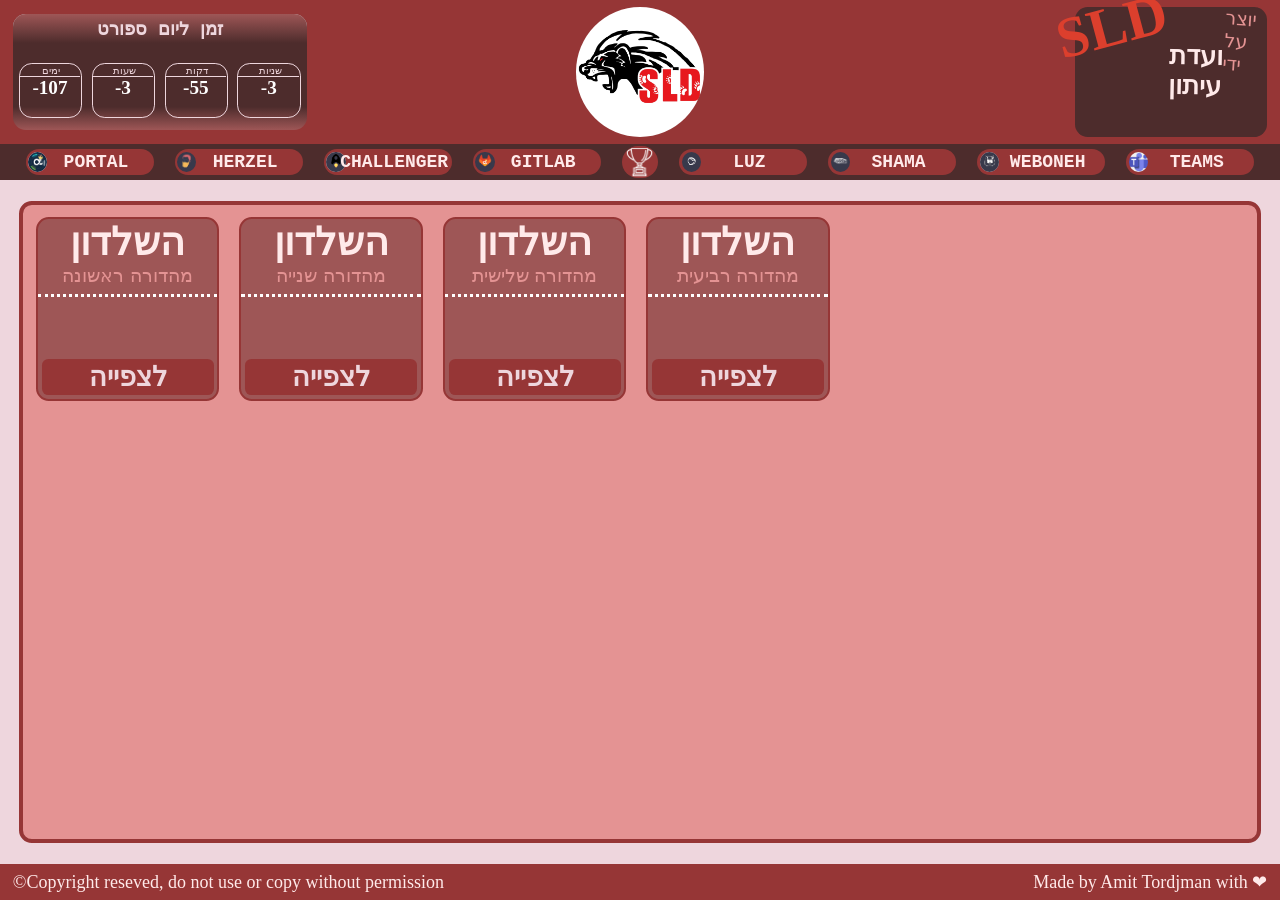
<file: index.html>
<!DOCTYPE html>
<html>
    <head>
        <meta charset="UTF-8">
		<meta name="description">
		<title>THE SLDON</title>
        <link rel="icon" type="image/x-icon" href="/images/currentLogo.jpg">

		<link rel = "stylesheet" href="./styles/index.css">
    </head>
    <body>
        <div id="navBar">
            <div id="navUpperBar">
                <div id="sportDayTimer">
                    <div id="sportDayTimerTopic">זמן ליום ספורט</div>
                    <div id="sportDayTimeDisplay">
                        <div class="timeHolder">
                            <p>ימים</p>
                            <p class="timeHolderValue" id="dayCounter"></p>
                        </div>
                        <div class="timeHolder">
                            <p>שעות</p>
                            <p class="timeHolderValue" id="hoursCounter"></p>
                        </div>
                        <div class="timeHolder">
                            <p>דקות</p>
                            <p class="timeHolderValue" id="minutesCounter"></p>
                        </div>
                        <div class="timeHolder">
                            <p>שניות</p>
                            <p class="timeHolderValue" id="secondsCounter"></p>
                        </div>
                    </div>
                </div>
                <div id="courseIcon">
                    <img src="./images/currentLogo.jpg" alt="">
                </div>
                <div id="newsPaperSign">
                    <div id="SLDSign">SLD</div>
                    <div id="newsPaperName">ועדת עיתון</div>
                    <div id="newsPaperSignSmallText">יוצר על ידי</div>
                </div>
            </div>
            
            <div id="navBottomMenu">
                <div class="navMenuButton">
                     <img src="images/bsmchLogo.png" alt="">
                     <a href="https://portal.bsmch.net/">portal</a>
                </div>
                <div class="navMenuButton">
                     <img src="images/herzlLogo.png" alt="">
                     <a href="https://herzl.bsmch.net/">herzel</a>
                </div>
                <div class="navMenuButton">
                     <img src="images/challengerLogo.png" alt="">
                     <a href="https://challenger.bsmch.net/">challenger</a>
                </div>
                <div class="navMenuButton">
                     <img src="images/gitlabLogo.jpg" alt="">
                     <a href="http://gitlab.bsmch.net/">gitlab</a>
                </div>
                <div id="leaderBoardButton">
                    <img src="./images/trophy.png" alt="">

                </div>
                <div class="navMenuButton">
                     <img src="images/luzLogo.png" alt="">
                     <a href="https://luz.bsmch.net/">Luz</a>
                </div>
                <div class="navMenuButton">
                     <img src="images/shamaLogo.png" alt="">
                     <a href="https://shama.bsmch.net/">Shama</a>
                </div>
                <div class="navMenuButton">
                     <img src="images/webonehLogo.png" alt="">
                     <a href="https://weboneh.bsmch.net/">Weboneh</a>
                </div>
                <div class="navMenuButton">
                     <img src="images/teamsLogo.webp" alt="">
                     <a href="https://teams.microsoft.com/">teams</a>
                </div>
                
            </div>
        </div>
        
        <div id="leaderboards" class="hidden">
            <div id="leaderboardsBox">
                <div id="leaderboardsCloseButton">X</div>
                <div id="leaderboardsImportantSentence"><b>תהילת עיתון זה הדבר הכי חשוב בקורס <b style="color: red;">של"ד</b> (אחרי היום ספורט ווויל)</b></div>
                <div id="leaderboardsLeaders">
                    <div id="secondPlace" class="podiumBar">
                        <div class="podiumBarPoints">2</div>
                        <div class="podiumBarName">מיכל צייטלין</div>
                    </div>
                    <div id="firstPlace" class="podiumBar">
                        <div class="podiumBarName">אלון ברזילי</div>
                        <div class="podiumBarPoints">3</div>
                        
                        <img src="./images/crown.png" alt="">

                    </div>
                    <div id="thirdPlace" class="podiumBar">
                        <div class="podiumBarPoints">2</div>
                        <div class="podiumBarName">איתי אסולין</div>
                    </div>
                </div>
                <div id="leaderboardsBottom">
                    <div class="followupPositions">4. איתי רוטמן - 2</div>
                    <div class="followupPositions">5. אביגיל אליה - 2</div>
                    <div class="followupPositions">6. עומרי שוקר - 2</div>
                    <div class="followupPositions">7. ג'וליה אירז'נסקי - 1</div>
                </div>
            </div>
        </div>

        <div id="contentSection">
            <div id="newPaperLinkGrid">
                 <div class="newsPaperGridNode">
                    <div class="newsPaperGridNodeTitle">השלדון</div>
                    <div class="newsPaperGridNodeEdition">מהדורה ראשונה</div>
                    <a class="newsPaperGridNodeButton" href="./editions/firstEdition.html">לצפייה</a>
                </div>
                <div class="newsPaperGridNode">
                    <div class="newsPaperGridNodeTitle">השלדון</div>
                    <div class="newsPaperGridNodeEdition">מהדורה שנייה</div>
                    <a class="newsPaperGridNodeButton" href="./editions/secondEdition.html">לצפייה</a>
                </div>
                <div class="newsPaperGridNode">
                    <div class="newsPaperGridNodeTitle">השלדון</div>
                    <div class="newsPaperGridNodeEdition">מהדורה שלישית</div>
                    <a class="newsPaperGridNodeButton" href="./editions/thirdEdition.html">לצפייה</a>
                </div>
                <div class="newsPaperGridNode">
                    <div class="newsPaperGridNodeTitle">השלדון</div>
                    <div class="newsPaperGridNodeEdition">מהדורה רביעית</div>
                    <a class="newsPaperGridNodeButton" href="./editions/fouthEdition.html">לצפייה</a>
                </div>
            </div>
        </div>


        <div id="lowerContentBar">
            <div id="copyRightSymbol">&#169Copyright reseved, do not use or copy without permission⁠</div>
            <div id="nameOfCreator">Made by Amit Tordjman with ❤︎⁠</div>
        </div>

        <script src="./scripts/index.js"></script>
    </body>
</html>
</file>
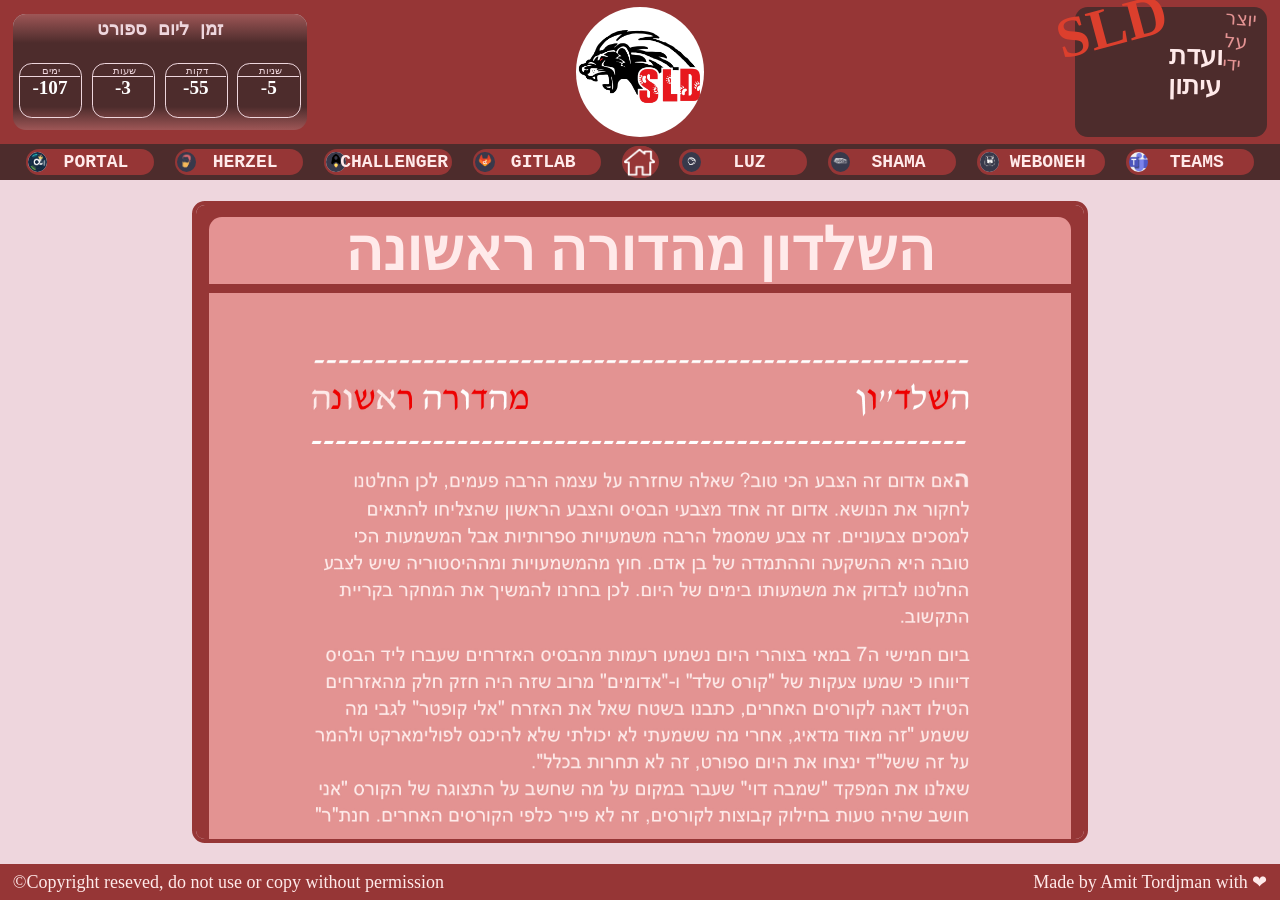
<file: editions/firstEdition.html>
<!DOCTYPE html>
<html>
    <head>
        <meta charset="UTF-8">
		<meta name="description">
		<title>THE SLDON</title>
        <link rel="icon" type="image/x-icon" href="/images/currentLogo.jpg">

		<link rel = "stylesheet" href="../styles/generalEdition.css">
    </head>
    <body>
        <div id="navBar">
            <div id="navUpperBar">
                <div id="sportDayTimer">
                    <div id="sportDayTimerTopic">זמן ליום ספורט</div>
                    <div id="sportDayTimeDisplay">
                        <div class="timeHolder">
                            <p>ימים</p>
                            <p class="timeHolderValue" id="dayCounter"></p>
                        </div>
                        <div class="timeHolder">
                            <p>שעות</p>
                            <p class="timeHolderValue" id="hoursCounter"></p>
                        </div>
                        <div class="timeHolder">
                            <p>דקות</p>
                            <p class="timeHolderValue" id="minutesCounter"></p>
                        </div>
                        <div class="timeHolder">
                            <p>שניות</p>
                            <p class="timeHolderValue" id="secondsCounter"></p>
                        </div>
                    </div>
                </div>
                <div id="courseIcon">
                    <img src="../images/currentLogo.jpg" alt="">
                </div>
                <div id="newsPaperSign">
                    <div id="SLDSign">SLD</div>
                    <div id="newsPaperName">ועדת עיתון</div>
                    <div id="newsPaperSignSmallText">יוצר על ידי</div>
                </div>
            </div>
            
             <div id="navBottomMenu">
                <div class="navMenuButton">
                     <img src="../images/bsmchLogo.png" alt="">
                     <a href="https://portal.bsmch.net/">portal</a>
                </div>
                <div class="navMenuButton">
                     <img src="../images/herzlLogo.png" alt="">
                     <a href="https://herzl.bsmch.net/">herzel</a>
                </div>
                <div class="navMenuButton">
                     <img src="../images/challengerLogo.png" alt="">
                     <a href="https://challenger.bsmch.net/">challenger</a>
                </div>
                <div class="navMenuButton">
                     <img src="../images/gitlabLogo.jpg" alt="">
                     <a href="http://gitlab.bsmch.net/">gitlab</a>
                </div>
                <div id="homeButton">
                    <a href="../index.html">
                        <img src="../images/home.png" alt="">
                    </a>
                </div>
                <div class="navMenuButton">
                     <img src="../images/luzLogo.png" alt="">
                     <a href="https://luz.bsmch.net/">Luz</a>
                </div>
                <div class="navMenuButton">
                     <img src="../images/shamaLogo.png" alt="">
                     <a href="https://shama.bsmch.net/">Shama</a>
                </div>
                <div class="navMenuButton">
                     <img src="../images/webonehLogo.png" alt="">
                     <a href="https://weboneh.bsmch.net/">Weboneh</a>
                </div>
                <div class="navMenuButton">
                     <img src="../images/teamsLogo.webp" alt="">
                     <a href="https://teams.microsoft.com/">teams</a>
                </div>
                
             </div>
        </div>
        
        <div id="contentSection">
            <div id="newPaperBlock">
                <div id="newPaperTitle">
                    השלדון מהדורה ראשונה
                </div>
                <div class="newsPicture">
                    <img src="../images/firstEdition/1.jpg" alt="">
                </div>
                <div class="newsPicture">
                    <img src="../images/firstEdition/2.jpg" alt="">
                </div>
                <div class="newsPicture">
                    <img src="../images/firstEdition/3.jpg" alt="">
                </div>
            </div>
        </div>


        <div id="lowerContentBar">
            <div id="copyRightSymbol">&#169Copyright reseved, do not use or copy without permission⁠</div>
            <div id="nameOfCreator">Made by Amit Tordjman with ❤︎⁠</div>
        </div>

        <script src="../scripts/generalCopy.js"></script>
    </body>
</html>
</file>
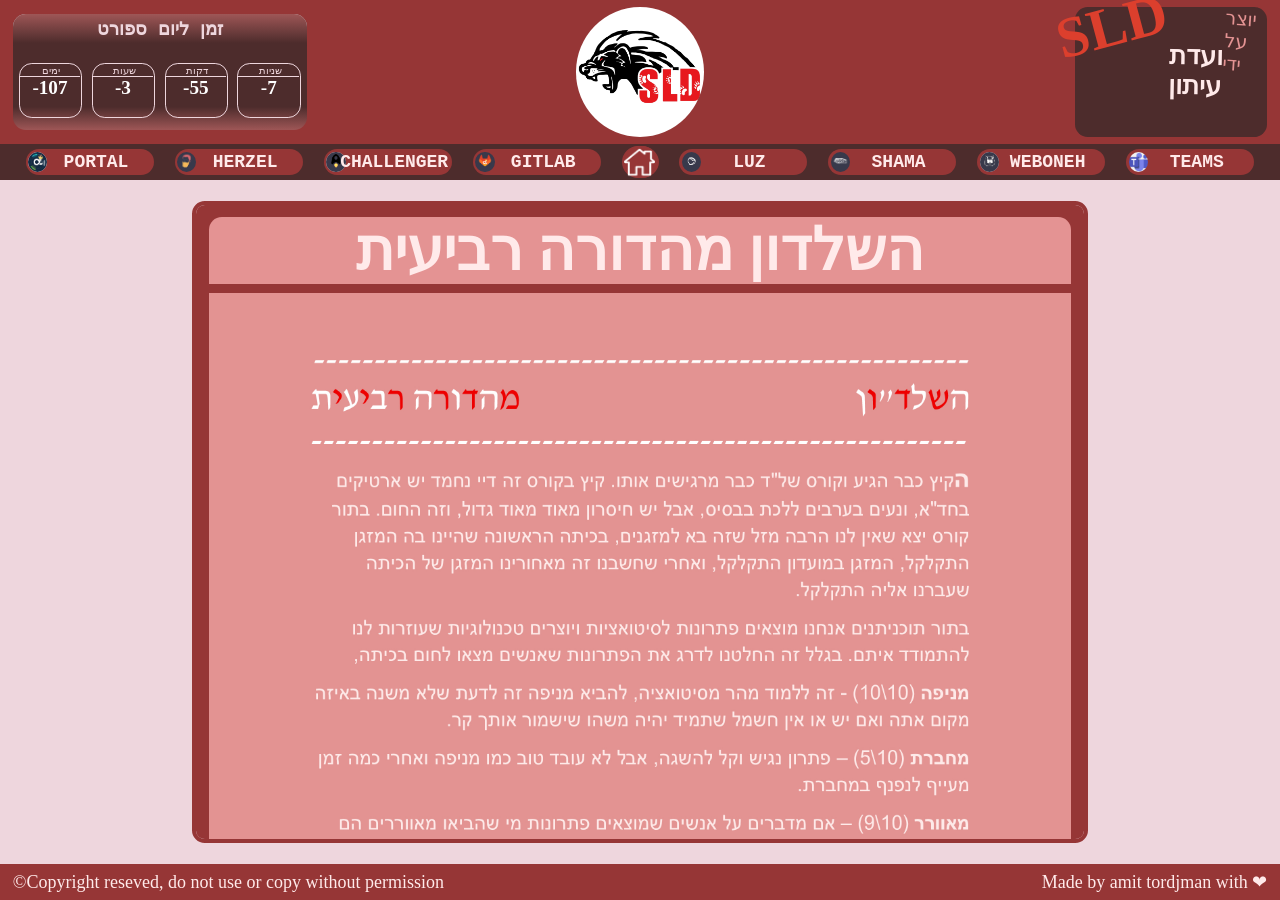
<file: editions/fouthEdition.html>
<!DOCTYPE html>
<html>
    <head>
        <meta charset="UTF-8">
		<meta name="description">
		<title>THE SLDON</title>
        <link rel="icon" type="image/x-icon" href="/images/currentLogo.jpg">

		<link rel = "stylesheet" href="../styles/generalEdition.css">
    </head>
    <body>
        <div id="navBar">
            <div id="navUpperBar">
                <div id="sportDayTimer">
                    <div id="sportDayTimerTopic">זמן ליום ספורט</div>
                    <div id="sportDayTimeDisplay">
                        <div class="timeHolder">
                            <p>ימים</p>
                            <p class="timeHolderValue" id="dayCounter"></p>
                        </div>
                        <div class="timeHolder">
                            <p>שעות</p>
                            <p class="timeHolderValue" id="hoursCounter"></p>
                        </div>
                        <div class="timeHolder">
                            <p>דקות</p>
                            <p class="timeHolderValue" id="minutesCounter"></p>
                        </div>
                        <div class="timeHolder">
                            <p>שניות</p>
                            <p class="timeHolderValue" id="secondsCounter"></p>
                        </div>
                    </div>
                </div>
                <div id="courseIcon">
                    <img src="../images/currentLogo.jpg" alt="">
                </div>
                <div id="newsPaperSign">
                    <div id="SLDSign">SLD</div>
                    <div id="newsPaperName">ועדת עיתון</div>
                    <div id="newsPaperSignSmallText">יוצר על ידי</div>
                </div>
            </div>
            
             <div id="navBottomMenu">
                <div class="navMenuButton">
                     <img src="../images/bsmchLogo.png" alt="">
                     <a href="https://portal.bsmch.net/">portal</a>
                </div>
                <div class="navMenuButton">
                     <img src="../images/herzlLogo.png" alt="">
                     <a href="https://herzl.bsmch.net/">herzel</a>
                </div>
                <div class="navMenuButton">
                     <img src="../images/challengerLogo.png" alt="">
                     <a href="https://challenger.bsmch.net/">challenger</a>
                </div>
                <div class="navMenuButton">
                     <img src="../images/gitlabLogo.jpg" alt="">
                     <a href="http://gitlab.bsmch.net/">gitlab</a>
                </div>
                <div id="homeButton">
                    <a href="../index.html">
                        <img src="../images/home.png" alt="">
                    </a>
                </div>
                <div class="navMenuButton">
                     <img src="../images/luzLogo.png" alt="">
                     <a href="https://luz.bsmch.net/">Luz</a>
                </div>
                <div class="navMenuButton">
                     <img src="../images/shamaLogo.png" alt="">
                     <a href="https://shama.bsmch.net/">Shama</a>
                </div>
                <div class="navMenuButton">
                     <img src="../images/webonehLogo.png" alt="">
                     <a href="https://weboneh.bsmch.net/">Weboneh</a>
                </div>
                <div class="navMenuButton">
                     <img src="../images/teamsLogo.webp" alt="">
                     <a href="https://teams.microsoft.com/">teams</a>
                </div>
                
             </div>
        </div>
        
        <div id="contentSection">
            <div id="newPaperBlock">
                <div id="newPaperTitle">
                    השלדון מהדורה רביעית
                </div>
                <div class="newsPicture">
                    <img src="../images/fourthEdition/1.jpg" alt="">
                </div>
                <div class="newsPicture">
                    <img src="../images/fourthEdition/2.jpg" alt="">
                </div>
                <div class="newsPicture">
                    <img src="../images/fourthEdition/3.jpg" alt="">
                </div>
                <div class="newsPicture">
                    <img src="../images/fourthEdition/4.jpg" alt="">
                </div>
                <div class="newsPicture">
                    <img src="../images/fourthEdition/5.jpg" alt="">
                </div>
            </div>
        </div>


        <div id="lowerContentBar">
            <div id="copyRightSymbol">&#169Copyright reseved, do not use or copy without permission⁠</div>
            <div id="nameOfCreator">Made by amit tordjman with ❤︎⁠</div>
        </div>

        <script src="../scripts/generalCopy.js"></script>
    </body>
</html>
</file>
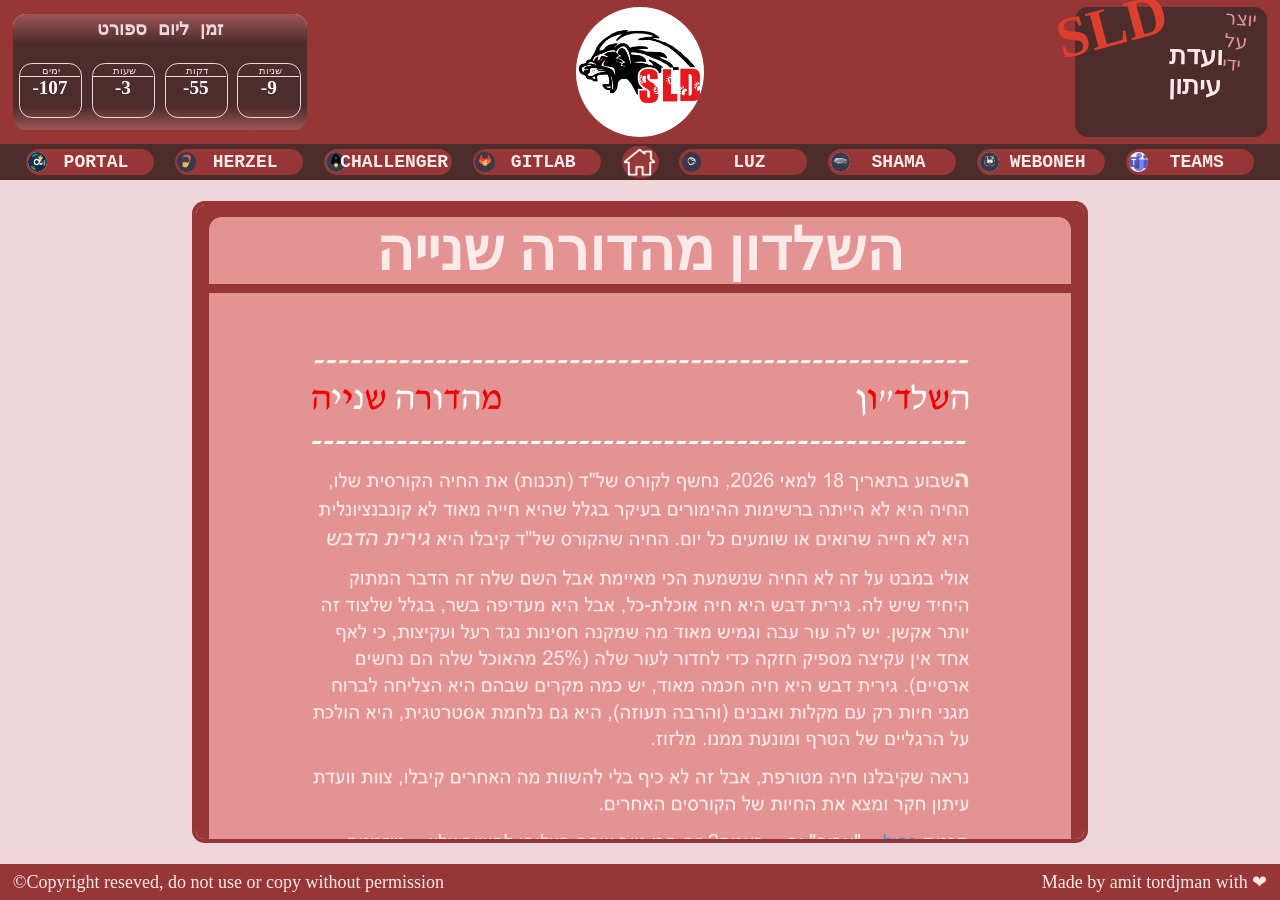
<file: editions/secondEdition.html>
<!DOCTYPE html>
<html>
    <head>
        <meta charset="UTF-8">
		<meta name="description">
		<title>THE SLDON</title>
        <link rel="icon" type="image/x-icon" href="/images/currentLogo.jpg">

		<link rel = "stylesheet" href="../styles/generalEdition.css">
    </head>
    <body>
        <div id="navBar">
            <div id="navUpperBar">
                <div id="sportDayTimer">
                    <div id="sportDayTimerTopic">זמן ליום ספורט</div>
                    <div id="sportDayTimeDisplay">
                        <div class="timeHolder">
                            <p>ימים</p>
                            <p class="timeHolderValue" id="dayCounter"></p>
                        </div>
                        <div class="timeHolder">
                            <p>שעות</p>
                            <p class="timeHolderValue" id="hoursCounter"></p>
                        </div>
                        <div class="timeHolder">
                            <p>דקות</p>
                            <p class="timeHolderValue" id="minutesCounter"></p>
                        </div>
                        <div class="timeHolder">
                            <p>שניות</p>
                            <p class="timeHolderValue" id="secondsCounter"></p>
                        </div>
                    </div>
                </div>
                <div id="courseIcon">
                    <img src="../images/currentLogo.jpg" alt="">
                </div>
                <div id="newsPaperSign">
                    <div id="SLDSign">SLD</div>
                    <div id="newsPaperName">ועדת עיתון</div>
                    <div id="newsPaperSignSmallText">יוצר על ידי</div>
                </div>
            </div>
            
             <div id="navBottomMenu">
                <div class="navMenuButton">
                     <img src="../images/bsmchLogo.png" alt="">
                     <a href="https://portal.bsmch.net/">portal</a>
                </div>
                <div class="navMenuButton">
                     <img src="../images/herzlLogo.png" alt="">
                     <a href="https://herzl.bsmch.net/">herzel</a>
                </div>
                <div class="navMenuButton">
                     <img src="../images/challengerLogo.png" alt="">
                     <a href="https://challenger.bsmch.net/">challenger</a>
                </div>
                <div class="navMenuButton">
                     <img src="../images/gitlabLogo.jpg" alt="">
                     <a href="http://gitlab.bsmch.net/">gitlab</a>
                </div>
                <div id="homeButton">
                    <a href="../index.html">
                        <img src="../images/home.png" alt="">
                    </a>
                </div>
                <div class="navMenuButton">
                     <img src="../images/luzLogo.png" alt="">
                     <a href="https://luz.bsmch.net/">Luz</a>
                </div>
                <div class="navMenuButton">
                     <img src="../images/shamaLogo.png" alt="">
                     <a href="https://shama.bsmch.net/">Shama</a>
                </div>
                <div class="navMenuButton">
                     <img src="../images/webonehLogo.png" alt="">
                     <a href="https://weboneh.bsmch.net/">Weboneh</a>
                </div>
                <div class="navMenuButton">
                     <img src="../images/teamsLogo.webp" alt="">
                     <a href="https://teams.microsoft.com/">teams</a>
                </div>
                
             </div>
        </div>
        
        <div id="contentSection">
            <div id="newPaperBlock">
                <div id="newPaperTitle">
                    השלדון מהדורה שנייה
                </div>
                <div class="newsPicture">
                    <img src="../images/secondEdition/1.jpg" alt="">
                </div>
                <div class="newsPicture">
                    <img src="../images/secondEdition/2.jpg" alt="">
                </div>
                <div class="newsPicture">
                    <img src="../images/secondEdition/3.jpg" alt="">
                </div>
                <div class="newsPicture">
                    <img src="../images/secondEdition/4.jpg" alt="">
                </div>
            </div>
        </div>


        <div id="lowerContentBar">
            <div id="copyRightSymbol">&#169Copyright reseved, do not use or copy without permission⁠</div>
            <div id="nameOfCreator">Made by amit tordjman with ❤︎⁠</div>
        </div>

        <script src="../scripts/generalCopy.js"></script>
    </body>
</html>
</file>
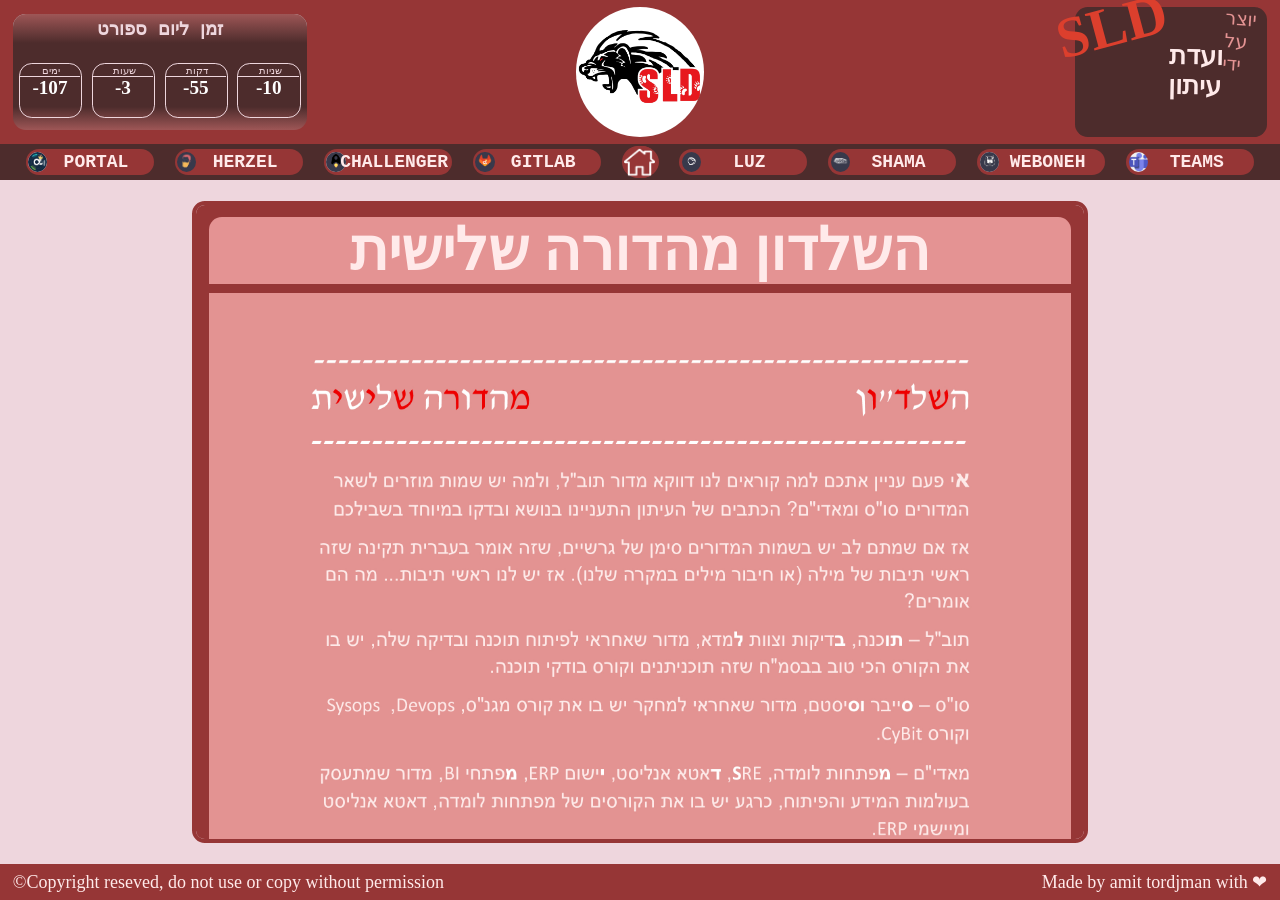
<file: editions/thirdEdition.html>
<!DOCTYPE html>
<html>
    <head>
        <meta charset="UTF-8">
		<meta name="description">
		<title>THE SLDON</title>
        <link rel="icon" type="image/x-icon" href="/images/currentLogo.jpg">

		<link rel = "stylesheet" href="../styles/generalEdition.css">
    </head>
    <body>
        <div id="navBar">
            <div id="navUpperBar">
                <div id="sportDayTimer">
                    <div id="sportDayTimerTopic">זמן ליום ספורט</div>
                    <div id="sportDayTimeDisplay">
                        <div class="timeHolder">
                            <p>ימים</p>
                            <p class="timeHolderValue" id="dayCounter"></p>
                        </div>
                        <div class="timeHolder">
                            <p>שעות</p>
                            <p class="timeHolderValue" id="hoursCounter"></p>
                        </div>
                        <div class="timeHolder">
                            <p>דקות</p>
                            <p class="timeHolderValue" id="minutesCounter"></p>
                        </div>
                        <div class="timeHolder">
                            <p>שניות</p>
                            <p class="timeHolderValue" id="secondsCounter"></p>
                        </div>
                    </div>
                </div>
                <div id="courseIcon">
                    <img src="../images/currentLogo.jpg" alt="">
                </div>
                <div id="newsPaperSign">
                    <div id="SLDSign">SLD</div>
                    <div id="newsPaperName">ועדת עיתון</div>
                    <div id="newsPaperSignSmallText">יוצר על ידי</div>
                </div>
            </div>
            
             <div id="navBottomMenu">
                <div class="navMenuButton">
                     <img src="../images/bsmchLogo.png" alt="">
                     <a href="https://portal.bsmch.net/">portal</a>
                </div>
                <div class="navMenuButton">
                     <img src="../images/herzlLogo.png" alt="">
                     <a href="https://herzl.bsmch.net/">herzel</a>
                </div>
                <div class="navMenuButton">
                     <img src="../images/challengerLogo.png" alt="">
                     <a href="https://challenger.bsmch.net/">challenger</a>
                </div>
                <div class="navMenuButton">
                     <img src="../images/gitlabLogo.jpg" alt="">
                     <a href="http://gitlab.bsmch.net/">gitlab</a>
                </div>
                <div id="homeButton">
                    <a href="../index.html">
                        <img src="../images/home.png" alt="">
                    </a>
                </div>
                <div class="navMenuButton">
                     <img src="../images/luzLogo.png" alt="">
                     <a href="https://luz.bsmch.net/">Luz</a>
                </div>
                <div class="navMenuButton">
                     <img src="../images/shamaLogo.png" alt="">
                     <a href="https://shama.bsmch.net/">Shama</a>
                </div>
                <div class="navMenuButton">
                     <img src="../images/webonehLogo.png" alt="">
                     <a href="https://weboneh.bsmch.net/">Weboneh</a>
                </div>
                <div class="navMenuButton">
                     <img src="../images/teamsLogo.webp" alt="">
                     <a href="https://teams.microsoft.com/">teams</a>
                </div>
                
             </div>
        </div>
        
        <div id="contentSection">
            <div id="newPaperBlock">
                <div id="newPaperTitle">
                    השלדון מהדורה שלישית
                </div>
                <div class="newsPicture">
                    <img src="../images/thirdEdition/1.jpg" alt="">
                </div>
                <div class="newsPicture">
                    <img src="../images/thirdEdition/2.jpg" alt="">
                </div>
                <div class="newsPicture">
                    <img src="../images/thirdEdition/3.jpg" alt="">
                </div>
                <div class="newsPicture">
                    <img src="../images/thirdEdition/4.jpg" alt="">
                </div>
                <div class="newsPicture">
                    <img src="../images/thirdEdition/5.jpg" alt="">
                </div>
            </div>
        </div>


        <div id="lowerContentBar">
            <div id="copyRightSymbol">&#169Copyright reseved, do not use or copy without permission⁠</div>
            <div id="nameOfCreator">Made by amit tordjman with ❤︎⁠</div>
        </div>

        <script src="../scripts/generalCopy.js"></script>
    </body>
</html>
</file>
<file: styles/index.css>
:root {
    --bg_color: #EED6DD;
    --subBg_color: #963636;
    --darkBg_color: #4d2c2c;
    --hoverbBg_color: #9e5656;

    --font_color: #40140F;
    --fontOnDark_color: #ffeaea;

    --lightShadow_color: #c06363;
    --shadow_color: #e49393;
    --impVar_color: #DC3F2D;
    --tempColor: #4bff04;

    --firstPlace_color: #FFDF00;
    --secondPlace_color: #C0C0C0;
    --thirdPlace_color: #CD7F32;
}


* {
    background-color: var(--bg_color);
    color: var(--font_color);
    user-select: none;
    margin: 0;
}

#navBar {
    background-color: var(--subBg_color);
    position: relative;
    display: block;
    top: 0;
    left: 0;
    width: 100vw;
    height: 20vh;
    /* justify-items: center; horizotally*/
    /*align-content: center; /* vertically */
    z-index: 10;
}

#navBottomMenu {
    position: relative;
    width: 100vw;
    height: 4vh;
    top: 0%;
    background-color: var(--darkBg_color);
    display: flex;
    justify-content: space-between;
    align-items: center;
    
}

#navBottomMenu :first-child {
    margin-left: 2%;
}

#navBottomMenu :last-child {
    margin-right: 2%;
}

.navMenuButton {
    display: flex;
    position: relative;
    background-color: var(--subBg_color);
    color: var(--fontOnDark_color);
    height: 70%;
    width: 10%;
    border-radius: 4vw;
    font-size:2vh;
    align-items: center; /* align vertically */

}

.navMenuButton:hover {
    background-color: var(--hoverbBg_color);
}

.navMenuButton:active {
    background-color: var(--bg_color);
    color: var(--font_color);
}

.navMenuButton img {
    position: absolute;
    left: 0%;
    height: 80%;
    width: 15%;
    border-radius: 100%;
}

.navMenuButton a {
    color: inherit;
    position: relative;
    text-transform: uppercase;
    text-decoration: none;
    background-color: transparent;
    font-size: 100%;
    left: 55%;
    transform: translateX(-50%);
    font-family:'Courier New', Courier, monospace;
    font-weight:550;
    pointer-events: none;
}

#navUpperBar {
    position: relative;
    width: 100vw;
    height: 16vh;
    top: 0%;
    background-color: var(--subBg_color);
    display: flex;
    justify-content: space-between;
    align-items: center;
}

#sportDayTimer {
    background-image: linear-gradient(to bottom, var(--darkBg_color) 80%,var(--hoverbBg_color));
    width: 23%;
    height: 80%;
    margin-left: 1%;
    border-radius: 1vw;
    display: flexbox;
}

#sportDayTimerTopic {
    background-image: linear-gradient(to top,var(--darkBg_color) ,var(--hoverbBg_color));
    height: 25%;
    border-radius: inherit;
    border-bottom-left-radius: 1%;
    border-bottom-right-radius: 1%;
    align-content: center;
    justify-content: center;
    text-align: center;
    font-family: 'Courier New', Courier, monospace;
    font-weight: 900;
    border-bottom: var(--darkBg_color) 0.35vh solid;
    font-size: 2vh;
    color: var(--bg_color);
}

#sportDayTimeDisplay {
    width: 100%;
    height: 77%;
    border-radius: inherit;
    border-top-left-radius: 1%;
    border-top-right-radius: 1%;
    background-color: transparent;
    display: flex;
    justify-content: space-between;
    align-items: center;
}

#sportDayTimeDisplay :first-child {
    margin-left: 2%;
}

#sportDayTimeDisplay :last-child {
    margin-right: 2%;
}

.timeHolder {
    position: relative;
    background-color: transparent;
    border: 0.1vw solid var(--bg_color);
    font-size: 0.8vw;
    width: 21%;
    height: 60%;
    border-radius: 1vw;
}

.timeHolder p {
    background-color: transparent;
    color: var(--bg_color);
    text-align: center;
}

.timeHolderValue {
    font-size: 1.5vw;
    color: white !important;
    font-weight: 700;
    border-top: solid 0.1vw var(--bg_color);
}

#courseIcon {
    position: relative;
    display: block;
    height: 90%;
    width: 10%;
    right: 4%;
    background-color: transparent;
}

#courseIcon img {
    position: absolute;
    top: 0%;
    border-radius: 100%;
    height: 100%;
    width: 100%;
    background-color: #4bff04;
}

#newsPaperSign {
    margin-right: 1%;
    width: 15%;
    height: 90%;
    background-color: var(--darkBg_color) !important;
    color: var(--fontOnDark_color) !important;
    border-radius: 1vw;
    display: flex;
    justify-items: center; /* horizotally*/
    align-content: center; /* vertically */
}

#SLDSign {
    position: relative;
    top: -12%;
    left: -6%;
    background-color: transparent;
    color: var(--impVar_color);
    rotate: -15deg;
    font-weight: 700;
    font-size: 4.5vw;
    z-index: 1;
    font-family:Cambria, Cochin, Georgia, Times, 'Times New Roman', serif;
}

#newsPaperName {
    position: relative;
    left: 4%;
    top: 26%;
    transform: translateX(-50%);
    background-color: transparent;
    font-size: 2vw;
    font-weight: 700;
    rotate: 1deg;
    font-family:Verdana, Geneva, Tahoma, sans-serif;
    color: inherit;
}

#newsPaperSignSmallText {
    position: relative;
    left: -10%;
    top: 0%;
    background-color: transparent;
    font-size: 1.5vw;
    rotate: 4deg;
    color: var(--shadow_color);
}

#lowerContentBar {
    display: flex;
    position: relative;
    width: 100vw;
    height: 4vh;
    background-color: var(--subBg_color);
    font-size: 2vh;
    align-items: center;
    justify-content: space-between;
}

#lowerContentBar div {
    background-color: transparent;
    color: var(--fontOnDark_color);
}

#nameOfCreator {
    position: relative;
    right: 1%;
}

#copyRightSymbol {
    position: relative;
    left: 1%;
}

#contentSection {
    position: relative;
    display: flex;
    width: 100vw;
    height: 76vh;
    background-color: transparent;
    justify-content: center;
    align-items: center;
}

#newPaperLinkGrid {
    background-color: var(--shadow_color);
    position: relative;
    width: 97%;
    height: 94%;
    border-radius: 1vw;
    border: 0.5vh solid var(--subBg_color);
    display: grid;
    grid-template-columns: repeat(6,1fr);
    gap: 1vw;
    grid-row-gap: 1vw;
    box-sizing: border-box;
    padding: 1vw;
    overflow-y: scroll;
}

.newsPaperGridNode {
    position: relative;
    background-color:var(--hoverbBg_color); 
    border-radius: inherit;
    border: 0.21vw solid var(--subBg_color);
    height: 14vw;  
    width:  14vw;
}

/* width */
::-webkit-scrollbar {
    margin-right: 20vw;
    width: 1vw;
    border-radius: 40vw;
}

/* Track */
::-webkit-scrollbar-track {
  background-image: linear-gradient(to left,var(--subBg_color) 30%,var(--impVar_color));
  border-top-right-radius: 0.7vw;
  border-bottom-right-radius: 0.7vw;
  border-top-left-radius: 0.3vw;
  border-bottom-left-radius: 0.3vw;
}

/* Handle */
::-webkit-scrollbar-thumb {
  background: var(--lightShadow_color);
  border-radius: 4vw;
}

/* Handle on hover */
::-webkit-scrollbar-thumb:hover {
  background: var(--hoverbBg_color);
}
::-webkit-scrollbar-thumb:active {
  background: var(--darkBg_color);
}


::-webkit-scrollbar-button {
    display: none;
}

.newsPaperGridNodeTitle {
    position: relative;
    background-color: transparent;
    color: var(--fontOnDark_color);
    justify-self: center;
    font-size: 3vw;
    width: 100%;
    text-align: center;
    font-weight: 600;
}

.newsPaperGridNodeEdition {
    position: relative;
    background-color: transparent;
    text-align: center;
    color: var(--shadow_color);
    font-size: 1.5vw;
    border-bottom: 0.3vw dotted white;
    padding-bottom: 0.5vw;
    font-family:Verdana, Geneva, Tahoma, sans-serif;
}

.newsPaperGridNodeButton {
    position: absolute;
    width: 96%;
    justify-self: center;
    text-align: center;
    bottom: 2%;
    height: 20%;
    border-radius: 0.5vw;
    align-content: center;
    background-color: var(--subBg_color);
    font-size: 3vh;
    color: var(--bg_color);
    font-weight: 600;
    text-decoration: none;
    left: 50%;
    transform: translateX(-50%);
}

.newsPaperGridNodeButton:hover {
    background-color: var(--shadow_color);
    color: var(--fontOnDark_color);
    transition: 0.6s;
}


.newsPaperGridNodeButton:active {
    background-color: var(--font_color);
    color: var(--fontOnDark_color);
    transition: 0.4s;
}

.newsPaperGridNodeValue {
    visibility: hidden;
    pointer-events: none;
    width: 0%;
    height: 0%;
    margin: 0;
    padding: 0;
}

#leaderBoardButton {
    position: relative;
    display: block;
    background-color: var(--subBg_color);
    height: 90%;
    width: 4vh;
    border-radius: 40vw;
    justify-items: center; /* horizotally*/
    align-content: center; /* vertically */
}

#leaderBoardButton img {
    position: absolute;
    height: 85%;
    width: 85%;
    top: 50%;
    transform: translateY(-50%);
    left: 4%;
    background-color: transparent;
}

#leaderBoardButton:hover {
    background-color: var(--hoverbBg_color);
}

#leaderBoardButton:active {
    background-color: var(--bg_color);
    color: var(--font_color);
}

#leaderboards {
    position: absolute;
    width: 100vw;
    height: 100vh;
    left: 0;
    top: 0;
    z-index: 20;
    background-color: rgba(0, 0, 0, 0.35);
    justify-items: center;
}

#leaderboardsBox {
    position: absolute;
    top: 50%;
    transform: translateY(-50%);
    height: 90%;
    width: 60%;
    background-color: var(--shadow_color);
    border-radius: 2vw;
    justify-items: center;
    border: solid 0.6vw var(--lightShadow_color) !important;
    border-bottom:  solid 0.6vw var(--lightShadow_color) !important;
}

#leaderboardsImportantSentence {
    position: relative;
    margin-top: 1vh;
    margin-bottom: 1vh;
    top: 0;
    width: fit-content;
    padding: 2vh;
    border-radius: 3vw;
    text-align: center;
    font-size: 3vh;
    color: var(--fontOnDark_color);
    background-color: var(--hoverbBg_color);
}

#leaderboardsImportantSentence b {
    color: inherit;
    background-color: transparent;
}

.hidden {
    display: none;
}

#leaderboardsCloseButton {
    position: absolute;
    top: 2vh;
    right: 2vh;
    width: 3vw;
    height: 3vw;
    background-color: var(--lightShadow_color);
    border-radius: 100%;
    z-index: inherit+1;
    text-align: center;
    align-content: center; /* vertically */
    font-size: 1.25vw;
    color: var(--fontOnDark_color);
    font-weight: 600;
    font-family:'Gill Sans', 'Gill Sans MT', Calibri, 'Trebuchet MS', sans-serif;
}

#leaderboardsCloseButton:hover {
    background-color: var(--hoverbBg_color);
}

#leaderboardsCloseButton:active {
    background-color: var(--darkBg_color);
    color: var(--impVar_color);
}

#leaderboardsLeaders {
    position: relative;
    display: flex;
    height: 80%;
    width: 100%;
    background-color: inherit;
    border-bottom: solid 0.4vh var(--hoverbBg_color);
    justify-content: space-between;
}

#leaderboardsLeaders :first-child {
    margin-left: 2vw;
}

#leaderboardsLeaders :last-child {
    margin-right: 2vw;
}

.podiumBar {
    position: relative;
    justify-items: center !important;
    bottom: 0;
    background-color: #4bff04;
    width: 29%;
    height: 30%;
    margin-top: auto;
    margin-bottom: 2vh;
    padding-top: 0;
    border-top-left-radius: 1vw;
    border-top-right-radius: 1vw;
}

#firstPlace {
    background-color: var(--firstPlace_color);
    height: 70%;
    justify-items: center !important; 
}

#firstPlace img {
    position: relative;
    background-color: transparent;
    width: 90%;
    height: 25%;
    left: 50%;
    transform: translateX(-50%);
    top: -20vh;
}

#secondPlace {
    background-color: var(--secondPlace_color);
    height: 55%;
}

#thirdPlace {
    background-color: var(--thirdPlace_color);
    height: 40%;
}

.podiumBarName {
    text-align: center;
    margin: 0 !important;
    position: absolute;
    top: -4.8vh;
    font-size: 2.5vw;
    background-color: transparent;
    color: var(--fontOnDark_color);
    font-weight: 700;
}

.podiumBarPoints {
    margin: 0 !important;
    background-color: inherit;
    color: var(--font_color);
    font-size: 2vw;
}

#leaderboardsBottom {
    position: relative;
    display: flex;
    height: 10%;
    width: 100%;
    background-color: inherit;
    border-bottom-left-radius: inherit;
    border-bottom-right-radius: inherit;
    justify-content: space-between;
    align-items: center;
}

#leaderboardsBottom :last-child {
    margin-right: 2vw;
}

#leaderboardsBottom :first-child {
    margin-left: 2vw;
}

.followupPositions {
    background-color: var(--hoverbBg_color);
    color: var(--fontOnDark_color);
    width: 20%;
    height: 40%;
    text-align: center;
    align-content: center;
    border: solid 0.2vw var(--lightShadow_color);
    border-radius: 1vw;
    font-size: 1.5vw;
}
</file>
<file: styles/generalEdition.css>
:root {
    --bg_color: #EED6DD;
    --subBg_color: #963636;
    --darkBg_color: #4d2c2c;
    --hoverbBg_color: #9e5656;

    --font_color: #40140F;
    --fontOnDark_color: #ffeaea;

    --lightShadow_color: #c06363;
    --shadow_color: #e49393;
    --impVar_color: #DC3F2D;
    --tempColor: #4bff04;
}


* {
    background-color: var(--bg_color);
    color: var(--font_color);
    user-select: none;
    margin: 0;
}

#navBar {
    background-color: var(--subBg_color);
    position: relative;
    display: block;
    top: 0;
    left: 0;
    width: 100vw;
    height: 20vh;
    /* justify-items: center; horizotally*/
    /*align-content: center; /* vertically */
    z-index: 100;
}

#navBottomMenu {
    position: relative;
    width: 100vw;
    height: 4vh;
    top: 0%;
    background-color: var(--darkBg_color);
    display: flex;
    justify-content: space-between;
    align-items: center;
    
}

#navBottomMenu :first-child {
    margin-left: 2%;
}

#navBottomMenu :last-child {
    margin-right: 2%;
}

.navMenuButton {
    display: flex;
    position: relative;
    background-color: var(--subBg_color);
    color: var(--fontOnDark_color);
    height: 70%;
    width: 10%;
    border-radius: 4vw;
    font-size:2vh;
    align-items: center; /* align vertically */

}

.navMenuButton:hover {
    background-color: var(--hoverbBg_color);
}

.navMenuButton:active {
    background-color: var(--bg_color);
    color: var(--font_color);
}

.navMenuButton img {
    position: absolute;
    left: 0%;
    height: 80%;
    width: 15%;
    border-radius: 100%;
}

.navMenuButton a {
    color: inherit;
    position: relative;
    text-transform: uppercase;
    text-decoration: none;
    background-color: transparent;
    font-size: 100%;
    left: 55%;
    transform: translateX(-50%);
    font-family:'Courier New', Courier, monospace;
    font-weight:550;
    pointer-events: none;
}

#navUpperBar {
    position: relative;
    width: 100vw;
    height: 16vh;
    top: 0%;
    background-color: var(--subBg_color);
    display: flex;
    justify-content: space-between;
    align-items: center;
}

#sportDayTimer {
    background-image: linear-gradient(to bottom, var(--darkBg_color) 80%,var(--hoverbBg_color));
    width: 23%;
    height: 80%;
    margin-left: 1%;
    border-radius: 1vw;
    display: flexbox;
}

#sportDayTimerTopic {
    background-image: linear-gradient(to top,var(--darkBg_color) ,var(--hoverbBg_color));
    height: 25%;
    border-radius: inherit;
    border-bottom-left-radius: 1%;
    border-bottom-right-radius: 1%;
    align-content: center;
    justify-content: center;
    text-align: center;
    font-family: 'Courier New', Courier, monospace;
    font-weight: 900;
    border-bottom: var(--darkBg_color) 0.35vh solid;
    font-size: 2vh;
    color: var(--bg_color);
}

#sportDayTimeDisplay {
    width: 100%;
    height: 77%;
    border-radius: inherit;
    border-top-left-radius: 1%;
    border-top-right-radius: 1%;
    background-color: transparent;
    display: flex;
    justify-content: space-between;
    align-items: center;
}

#sportDayTimeDisplay :first-child {
    margin-left: 2%;
}

#sportDayTimeDisplay :last-child {
    margin-right: 2%;
}

.timeHolder {
    position: relative;
    background-color: transparent;
    border: 0.1vw solid var(--bg_color);
    font-size: 0.8vw;
    width: 21%;
    height: 60%;
    border-radius: 1vw;
}

.timeHolder p {
    background-color: transparent;
    color: var(--bg_color);
    text-align: center;
}

.timeHolderValue {
    font-size: 1.5vw;
    color: white !important;
    font-weight: 700;
    border-top: solid 0.1vw var(--bg_color);
}

#courseIcon {
    position: relative;
    display: block;
    height: 90%;
    width: 10%;
    right: 4%;
    background-color: transparent;
}

#courseIcon img {
    position: absolute;
    top: 0%;
    border-radius: 100%;
    height: 100%;
    width: 100%;
    background-color: #4bff04;
}

#newsPaperSign {
    margin-right: 1%;
    width: 15%;
    height: 90%;
    background-color: var(--darkBg_color) !important;
    color: var(--fontOnDark_color) !important;
    border-radius: 1vw;
    display: flex;
    justify-items: center; /* horizotally*/
    align-content: center; /* vertically */
}

#SLDSign {
    position: relative;
    top: -12%;
    left: -6%;
    background-color: transparent;
    color: var(--impVar_color);
    rotate: -15deg;
    font-weight: 700;
    font-size: 4.5vw;
    z-index: 1;
    font-family:Cambria, Cochin, Georgia, Times, 'Times New Roman', serif;
}

#newsPaperName {
    position: relative;
    left: 4%;
    top: 26%;
    transform: translateX(-50%);
    background-color: transparent;
    font-size: 2vw;
    font-weight: 700;
    rotate: 1deg;
    font-family:Verdana, Geneva, Tahoma, sans-serif;
    color: inherit;
}

#newsPaperSignSmallText {
    position: relative;
    left: -10%;
    top: 0%;
    background-color: transparent;
    font-size: 1.5vw;
    rotate: 4deg;
    color: var(--shadow_color);
}

#lowerContentBar {
    display: flex;
    position: relative;
    width: 100vw;
    height: 4vh;
    background-color: var(--subBg_color);
    font-size: 2vh;
    align-items: center;
    justify-content: space-between;
}

#lowerContentBar div {
    background-color: transparent;
    color: var(--fontOnDark_color);
}

#nameOfCreator {
    position: relative;
    right: 1%;
}

#copyRightSymbol {
    position: relative;
    left: 1%;
}

/* width */
::-webkit-scrollbar {
    margin-right: 20vw;
    width: 1vw;
    border-radius: 40vw;
}

/* Track */
::-webkit-scrollbar-track {
  background-image: linear-gradient(to left,var(--subBg_color) 30%,var(--impVar_color));
  border-top-right-radius: 0.7vw;
  border-bottom-right-radius: 0.7vw;
  border-top-left-radius: 0.3vw;
  border-bottom-left-radius: 0.3vw;
}

/* Handle */
::-webkit-scrollbar-thumb {
  background: var(--lightShadow_color);
  border-radius: 4vw;
}

/* Handle on hover */
::-webkit-scrollbar-thumb:hover {
  background: var(--hoverbBg_color);
}
::-webkit-scrollbar-thumb:active {
  background: var(--darkBg_color);
}


::-webkit-scrollbar-button {
    display: none;
}

#homeButton {
    position: relative;
    display: block;
    background-color: var(--subBg_color);
    height: 90%;
    width: 4vh;
    border-radius: 40vw;
    justify-items: center; /* horizotally*/
    align-content: center; /* vertically */
}

#homeButton a {
    position: absolute;
    background-color: inherit;
    top: 0%;
    height: 100%;
    width: 100%;
    border-radius: 100%;
}

#homeButton a img {
    position: absolute;
    height: 85%;
    width: 85%;
    top: 50%;
    transform: translateY(-50%);
    left: 2%;
    background-color: transparent;
}

#contentSection {
    position: relative;
    display: flex;
    width: 100vw;
    height: 76vh;
    background-color: transparent;
    justify-content: center;
    align-items: center;
}

#newPaperBlock {
    background-color: var(--subBg_color);
    position: relative;
    width: 70%;
    height: 94%;
    border-radius: 1vw;
    border: 0.5vh solid var(--subBg_color);
    display: grid;
    grid-template-columns: repeat(1,1fr);
    gap: 1vw;
    grid-row-gap: 0.5vw;
    box-sizing: border-box;
    padding: 1vw;
    font-size: 10Vh;
    overflow-y: scroll;
}

#newPaperTitle {
    position: relative;
    border-radius: 0;
    text-align: center;
    font-size: 4.5vw;
    color: var(--fontOnDark_color);
    font-weight: 900;
    width: 100%;
    background-color: var(--shadow_color);
    margin-bottom: 0.2vw;
}

.newsPicture {
    background-color: transparent;
    position: relative;
    width: 100%;
    height: 100%;
    border-radius: 0;
}

.newsPicture img {
    position: relative;
    width: 100%;
    height: 100%;
    border-radius: 0;
    border-radius: inherit;
}

.newPaperBlockFirst {
    border-top-left-radius: 1vw !important;
    border-top-right-radius: 1vw !important;
}


.newPaperBlockLast {
    border-bottom-left-radius: 1vw !important;
    border-bottom-right-radius: 1vw !important; 
}
</file>
